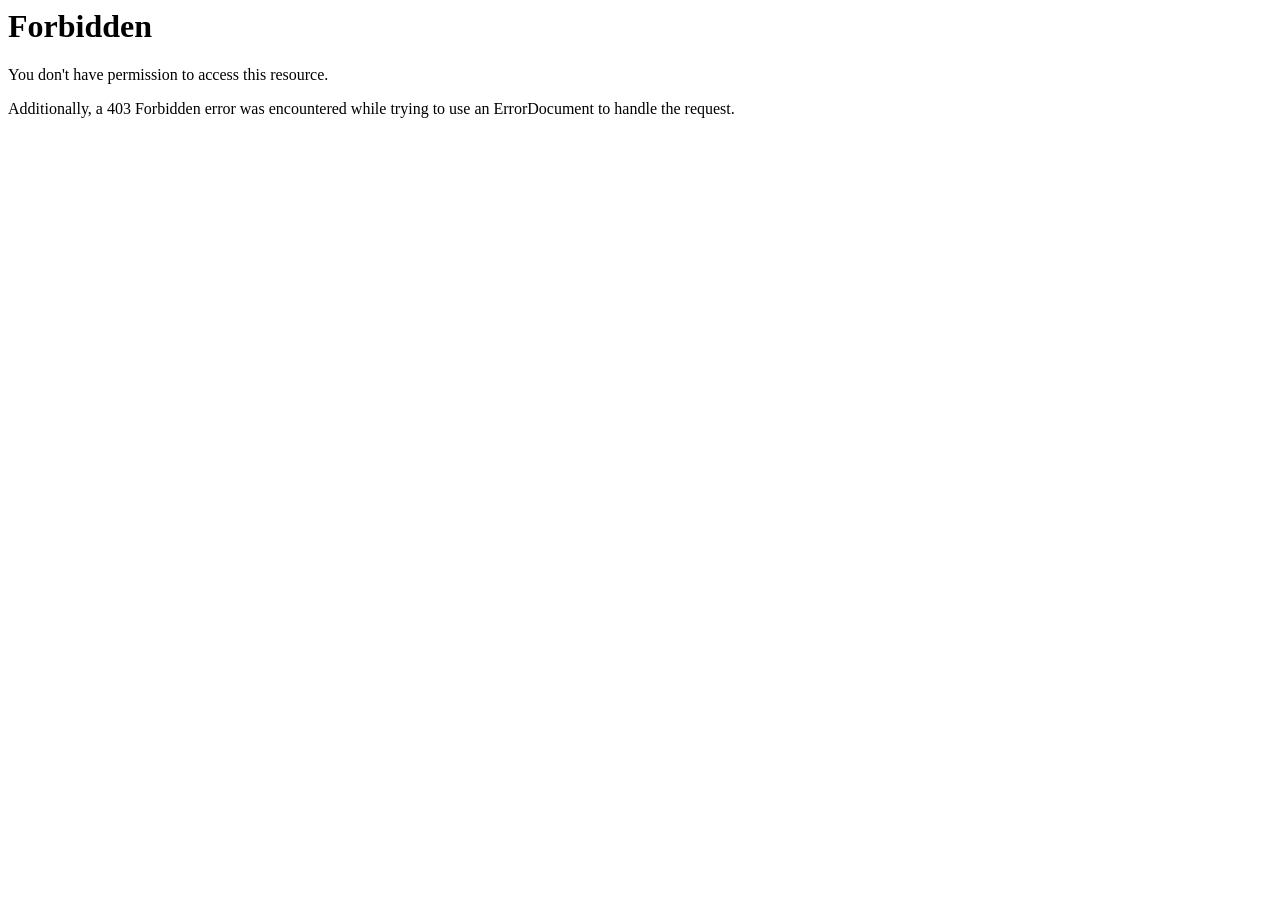
<file: images/section/index.html>
<!DOCTYPE HTML PUBLIC "-//IETF//DTD HTML 2.0//EN">
<html><head>
<title>403 Forbidden</title>
</head><body>
<h1>Forbidden</h1>
<p>You don't have permission to access this resource.</p>
<p>Additionally, a 403 Forbidden
error was encountered while trying to use an ErrorDocument to handle the request.</p>
</body></html>
</file>
